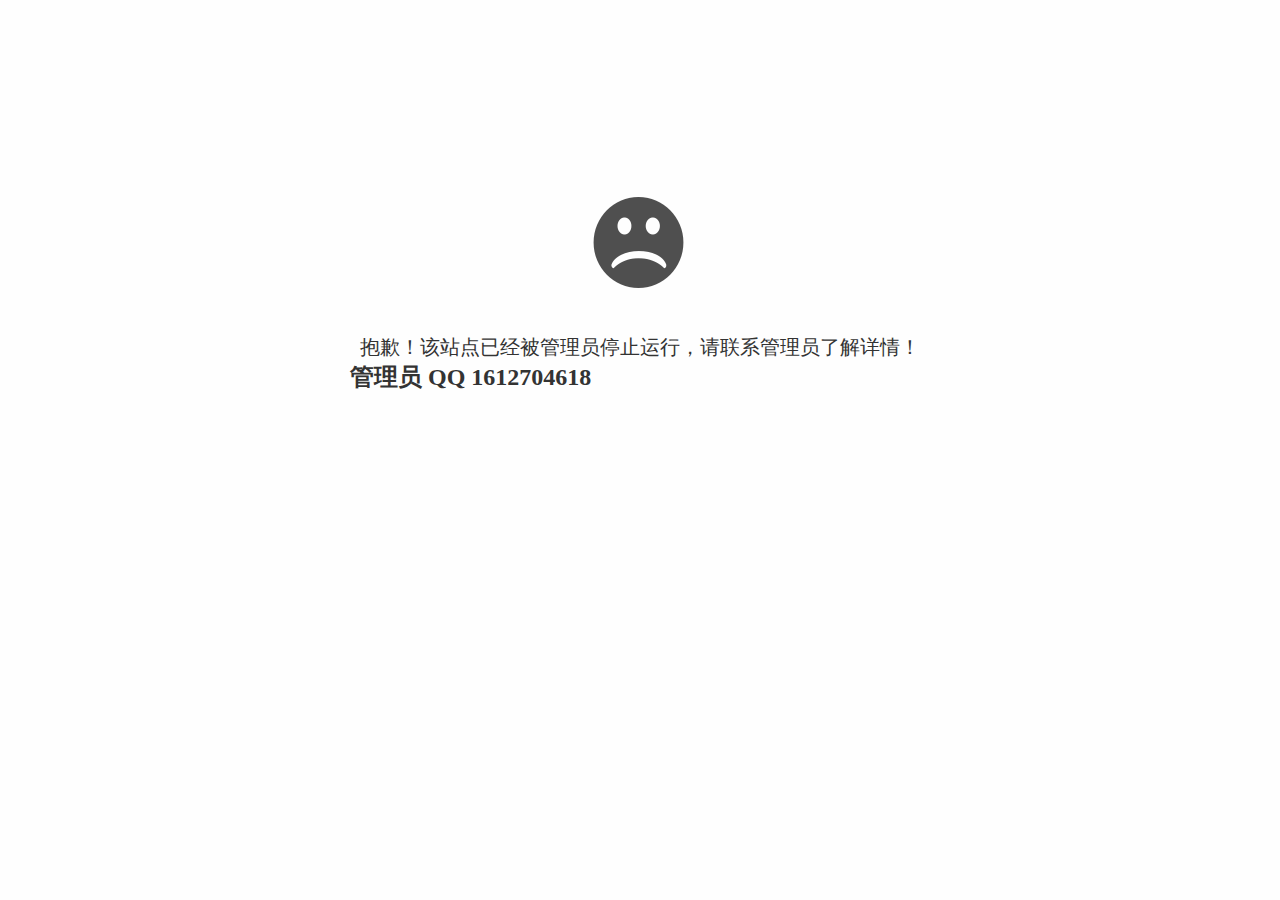
<file: 1.html>
<!doctype html>
<html>
<head>
<meta charset="utf-8">
<title>抱歉，站点已暂停</title>
<style>
html,body,div,h1,*{margin:0;padding:0;}
body{
	background-color:#fefefe;
	color:#333
}
.box{
	width:580px;
	margin:0 auto;
}
h1{
	font-size:20px;
	text-align:center; 
	background:url([data-uri]) no-repeat top center; 
	padding-top:160px;
	margin-top:30%;
	font-weight:normal;
}

</style>
</head>

<body>
<div class="box">
<h1>抱歉！该站点已经被管理员停止运行，请联系管理员了解详情！</h1>
<h2>管理员 QQ 1612704618   </h2>
</div>
</body>
</html>
</file>
